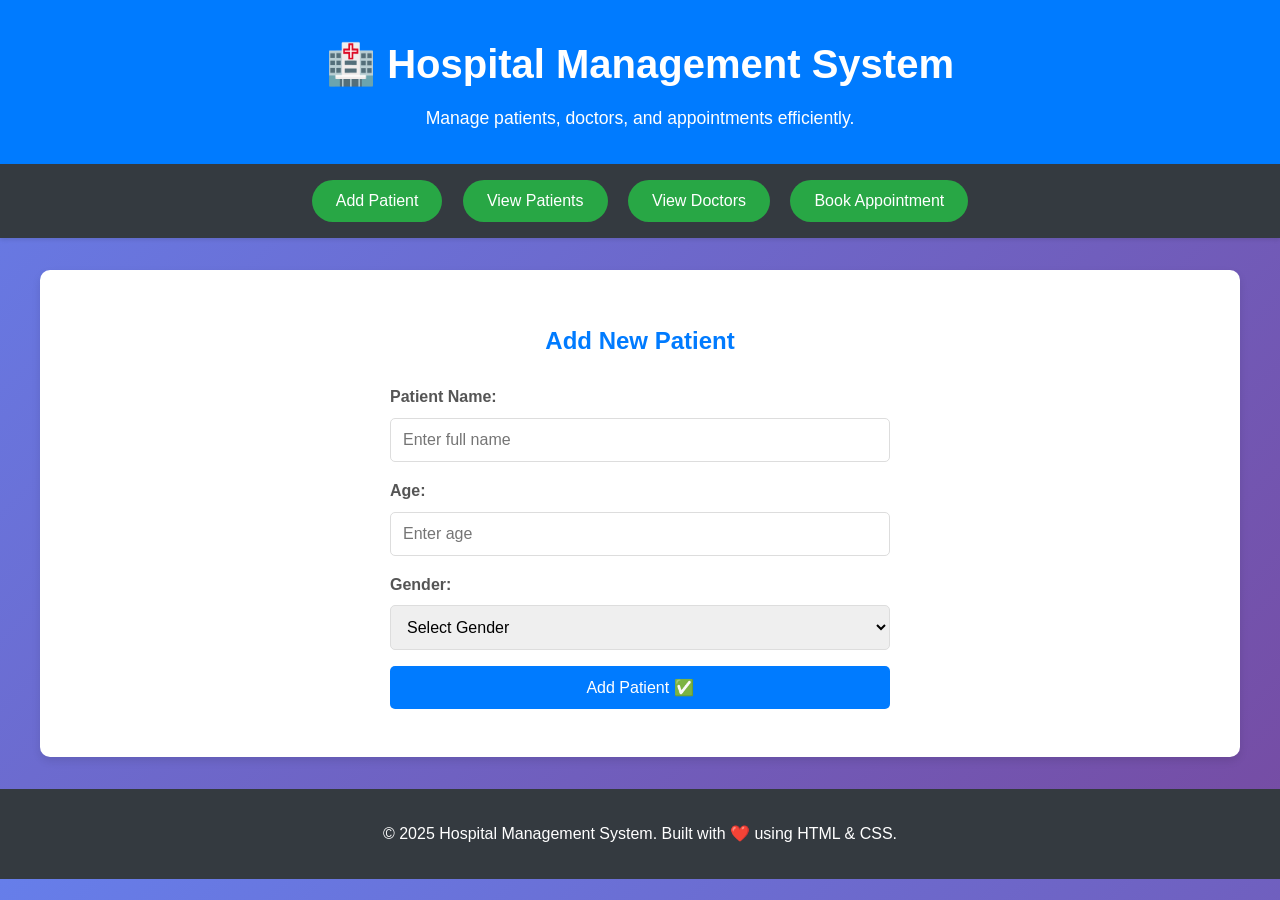
<file: index.html>
<!DOCTYPE html>
<html lang="en">
<head>
    <meta charset="UTF-8">
    <meta name="viewport" content="width=device-width, initial-scale=1.0">
    <title>Hospital Management System</title>
    <link rel="stylesheet" href="style.css">
</head>
<body>
    <header>
        <h1>🏥 Hospital Management System</h1>
        <p>Manage patients, doctors, and appointments efficiently.</p>
    </header>
    
    <nav>
        <button onclick="showSection('addPatient')">Add Patient</button>
        <button onclick="showSection('viewPatients')">View Patients</button>
        <button onclick="showSection('viewDoctors')">View Doctors</button>
        <button onclick="showSection('bookAppointment')">Book Appointment</button>
    </nav>
    
    <main>
        <section id="addPatient" class="section active">
            <h2>Add New Patient</h2>
            <form id="addPatientForm">
                <label for="name">Patient Name:</label>
                <input type="text" id="name" placeholder="Enter full name" required>
                
                <label for="age">Age:</label>
                <input type="number" id="age" placeholder="Enter age" min="1" max="120" required>
                
                <label for="gender">Gender:</label>
                <select id="gender" required>
                    <option value="">Select Gender</option>
                    <option value="Male">Male</option>
                    <option value="Female">Female</option>
                    <option value="Other">Other</option>
                </select>
                
                <button type="submit">Add Patient ✅</button>
            </form>
            <p id="addPatientMessage" class="message"></p>
        </section>
        
        <section id="viewPatients" class="section">
            <h2>All Patients</h2>
            <table>
                <thead>
                    <tr>
                        <th>Patient ID</th>
                        <th>Name</th>
                        <th>Age</th>
                        <th>Gender</th>
                    </tr>
                </thead>
                <tbody id="patientsTableBody">
                    <!-- Placeholder data; replace with dynamic data from backend -->
                    <tr>
                        <td>1</td>
                        <td>Akash</td>
                        <td>30</td>
                        <td>Male</td>
                    </tr>
                    <tr>
                        <td>2</td>
                        <td>Amit</td>
                        <td>25</td>
                        <td>Female</td>
                    </tr>
                </tbody>
            </table>
        </section>
        
        <section id="viewDoctors" class="section">
            <h2>All Doctors</h2>
            <table>
                <thead>
                    <tr>
                        <th>Doctor ID</th>
                        <th>Name</th>
                        <th>Specialization</th>
                    </tr>
                </thead>
                <tbody id="doctorsTableBody">
                    <!-- Placeholder data; replace with dynamic data from backend -->
                    <tr>
                        <td>1</td>
                        <td>Dr. Avinash Maurya</td>
                        <td>Cardiology</td>
                    </tr>
                    <tr>
                        <td>2</td>
                        <td>Dr. Vijay Jaiswal</td>
                        <td>Neurology</td>
                    </tr>
                </tbody>
            </table>
        </section>
        
        <section id="bookAppointment" class="section">
            <h2>Book an Appointment</h2>
            <form id="bookAppointmentForm">
                <label for="patientId">Patient ID:</label>
                <input type="number" id="patientId" placeholder="Enter patient ID" required>
                
                <label for="doctorId">Doctor ID:</label>
                <input type="number" id="doctorId" placeholder="Enter doctor ID" required>
                
                <label for="appointmentDate">Appointment Date:</label>
                <input type="date" id="appointmentDate" required>
                
                <button type="submit">Book Appointment 📅</button>
            </form>
            <p id="bookAppointmentMessage" class="message"></p>
        </section>
    </main>
    
    <footer>
        <p>&copy; 2025 Hospital Management System. Built with ❤️ using HTML & CSS.</p>
    </footer>
    
    <script src="script.js"></script>
</body>
</html>
</file>
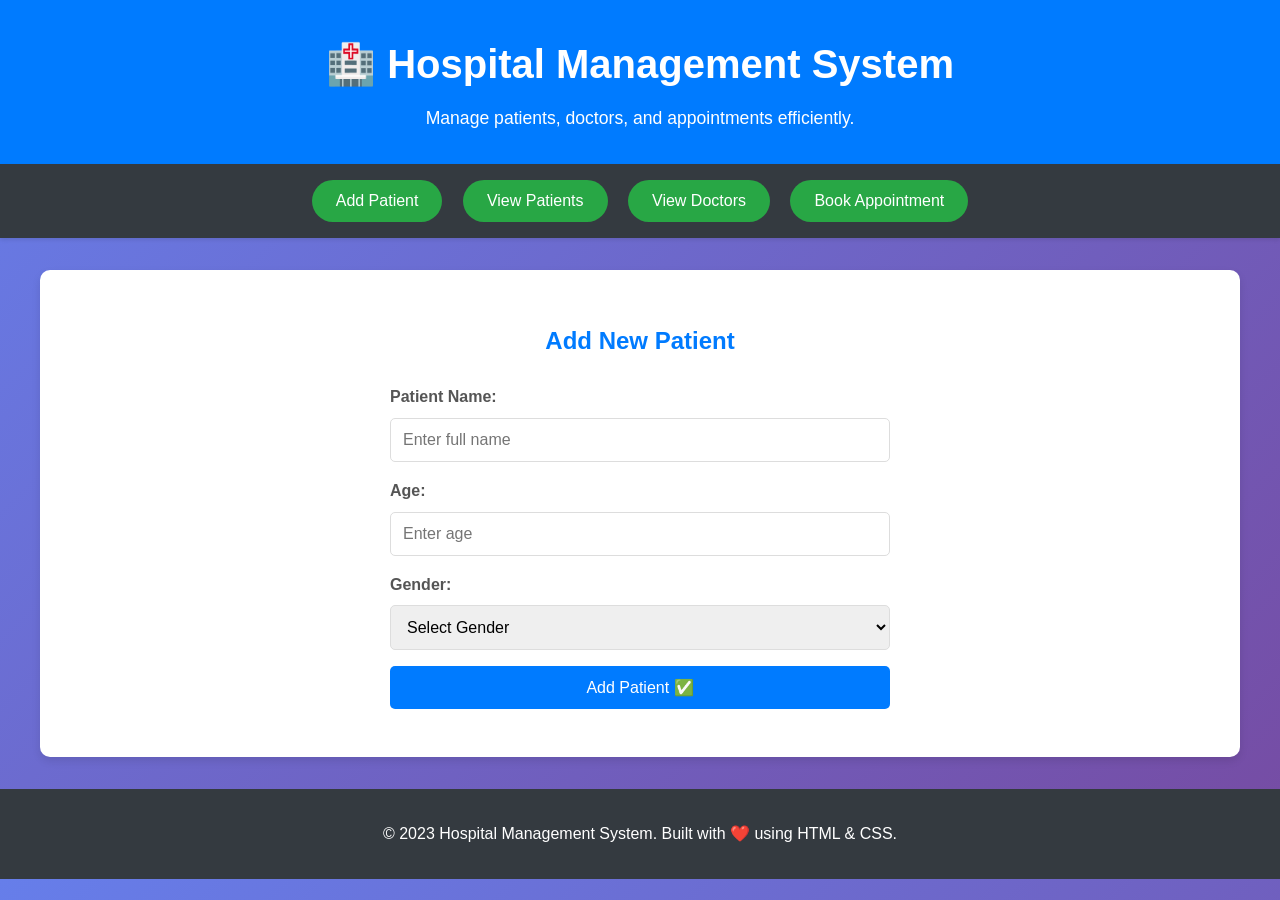
<file: index.html.html>
<!DOCTYPE html>
<html lang="en">
<head>
    <meta charset="UTF-8">
    <meta name="viewport" content="width=device-width, initial-scale=1.0">
    <title>Hospital Management System</title>
    <link rel="stylesheet" href="style.css">
</head>
<body>
    <header>
        <h1>🏥 Hospital Management System</h1>
        <p>Manage patients, doctors, and appointments efficiently.</p>
    </header>
    
    <nav>
        <button onclick="showSection('addPatient')">Add Patient</button>
        <button onclick="showSection('viewPatients')">View Patients</button>
        <button onclick="showSection('viewDoctors')">View Doctors</button>
        <button onclick="showSection('bookAppointment')">Book Appointment</button>
    </nav>
    
    <main>
        <section id="addPatient" class="section active">
            <h2>Add New Patient</h2>
            <form id="addPatientForm">
                <label for="name">Patient Name:</label>
                <input type="text" id="name" placeholder="Enter full name" required>
                
                <label for="age">Age:</label>
                <input type="number" id="age" placeholder="Enter age" min="1" max="120" required>
                
                <label for="gender">Gender:</label>
                <select id="gender" required>
                    <option value="">Select Gender</option>
                    <option value="Male">Male</option>
                    <option value="Female">Female</option>
                    <option value="Other">Other</option>
                </select>
                
                <button type="submit">Add Patient ✅</button>
            </form>
            <p id="addPatientMessage" class="message"></p>
        </section>
        
        <section id="viewPatients" class="section">
            <h2>All Patients</h2>
            <table>
                <thead>
                    <tr>
                        <th>Patient ID</th>
                        <th>Name</th>
                        <th>Age</th>
                        <th>Gender</th>
                    </tr>
                </thead>
                <tbody id="patientsTableBody">
                    <!-- Placeholder data; replace with dynamic data from backend -->
                    <tr>
                        <td>1</td>
                        <td>John Doe</td>
                        <td>30</td>
                        <td>Male</td>
                    </tr>
                    <tr>
                        <td>2</td>
                        <td>Jane Smith</td>
                        <td>25</td>
                        <td>Female</td>
                    </tr>
                </tbody>
            </table>
        </section>
        
        <section id="viewDoctors" class="section">
            <h2>All Doctors</h2>
            <table>
                <thead>
                    <tr>
                        <th>Doctor ID</th>
                        <th>Name</th>
                        <th>Specialization</th>
                    </tr>
                </thead>
                <tbody id="doctorsTableBody">
                    <!-- Placeholder data; replace with dynamic data from backend -->
                    <tr>
                        <td>1</td>
                        <td>Dr. Avinash Maurya</td>
                        <td>Cardiology</td>
                    </tr>
                    <tr>
                        <td>2</td>
                        <td>Dr. Vijay Jaiswal</td>
                        <td>Neurology</td>
                    </tr>
                </tbody>
            </table>
        </section>
        
        <section id="bookAppointment" class="section">
            <h2>Book an Appointment</h2>
            <form id="bookAppointmentForm">
                <label for="patientId">Patient ID:</label>
                <input type="number" id="patientId" placeholder="Enter patient ID" required>
                
                <label for="doctorId">Doctor ID:</label>
                <input type="number" id="doctorId" placeholder="Enter doctor ID" required>
                
                <label for="appointmentDate">Appointment Date:</label>
                <input type="date" id="appointmentDate" required>
                
                <button type="submit">Book Appointment 📅</button>
            </form>
            <p id="bookAppointmentMessage" class="message"></p>
        </section>
    </main>
    
    <footer>
        <p>&copy; 2023 Hospital Management System. Built with ❤️ using HTML & CSS.</p>
    </footer>
    
    <script src="script.js"></script>
</body>
</html>
</file>
<file: style.css>
/* General Styles */
body {
    font-family: 'Segoe UI', Tahoma, Geneva, Verdana, sans-serif;
    margin: 0;
    padding: 0;
    background: linear-gradient(135deg, #667eea 0%, #764ba2 100%);
    color: #333;
    line-height: 1.6;
}

header {
    background-color: #007bff;
    color: white;
    text-align: center;
    padding: 2rem 1rem;
    box-shadow: 0 4px 6px rgba(0, 0, 0, 0.1);
}

header h1 {
    margin: 0;
    font-size: 2.5rem;
}

header p {
    margin: 0.5rem 0 0;
    font-size: 1.1rem;
}

nav {
    background-color: #343a40;
    padding: 1rem;
    text-align: center;
    box-shadow: 0 2px 4px rgba(0, 0, 0, 0.1);
}

nav button {
    background-color: #28a745;
    color: white;
    border: none;
    padding: 0.75rem 1.5rem;
    margin: 0 0.5rem;
    cursor: pointer;
    border-radius: 25px;
    font-size: 1rem;
    transition: background-color 0.3s, transform 0.2s;
}

nav button:hover {
    background-color: #218838;
    transform: translateY(-2px);
}

main {
    max-width: 1200px;
    margin: 2rem auto;
    padding: 0 1rem;
}

.section {
    display: none;
    background-color: white;
    padding: 2rem;
    margin-bottom: 2rem;
    border-radius: 10px;
    box-shadow: 0 4px 8px rgba(0, 0, 0, 0.1);
}

.section.active {
    display: block;
}

.section h2 {
    color: #007bff;
    margin-bottom: 1.5rem;
    text-align: center;
}

/* Form Styles */
form {
    display: flex;
    flex-direction: column;
    max-width: 500px;
    margin: 0 auto;
}

label {
    margin-bottom: 0.5rem;
    font-weight: bold;
    color: #555;
}

input, select {
    padding: 0.75rem;
    margin-bottom: 1rem;
    border: 1px solid #ddd;
    border-radius: 5px;
    font-size: 1rem;
    transition: border-color 0.3s;
}

input:focus, select:focus {
    border-color: #007bff;
    outline: none;
}

button[type="submit"] {
    background-color: #007bff;
    color: white;
    border: none;
    padding: 0.75rem;
    border-radius: 5px;
    font-size: 1rem;
    cursor: pointer;
    transition: background-color 0.3s;
}

button[type="submit"]:hover {
    background-color: #0056b3;
}

.message {
    text-align: center;
    margin-top: 1rem;
    font-weight: bold;
}

/* Table Styles */
table {
    width: 100%;
    border-collapse: collapse;
    margin-top: 1rem;
}

th, td {
    padding: 0.75rem;
    text-align: left;
    border-bottom: 1px solid #ddd;
}

th {
    background-color: #f8f9fa;
    font-weight: bold;
    color: #007bff;
}

tbody tr:hover {
    background-color: #f1f1f1;
}

/* Footer */
footer {
    background-color: #343a40;
    color: white;
    text-align: center;
    padding: 1rem;
    margin-top: 2rem;
}

/* Responsive Design */
@media (max-width: 768px) {
    nav button {
        display: block;
        margin: 0.5rem auto;
        width: 80%;
    }
    
    .section {
        padding: 1rem;
    }
    
    table {
        font-size: 0.9rem;
    }
}
</file>
